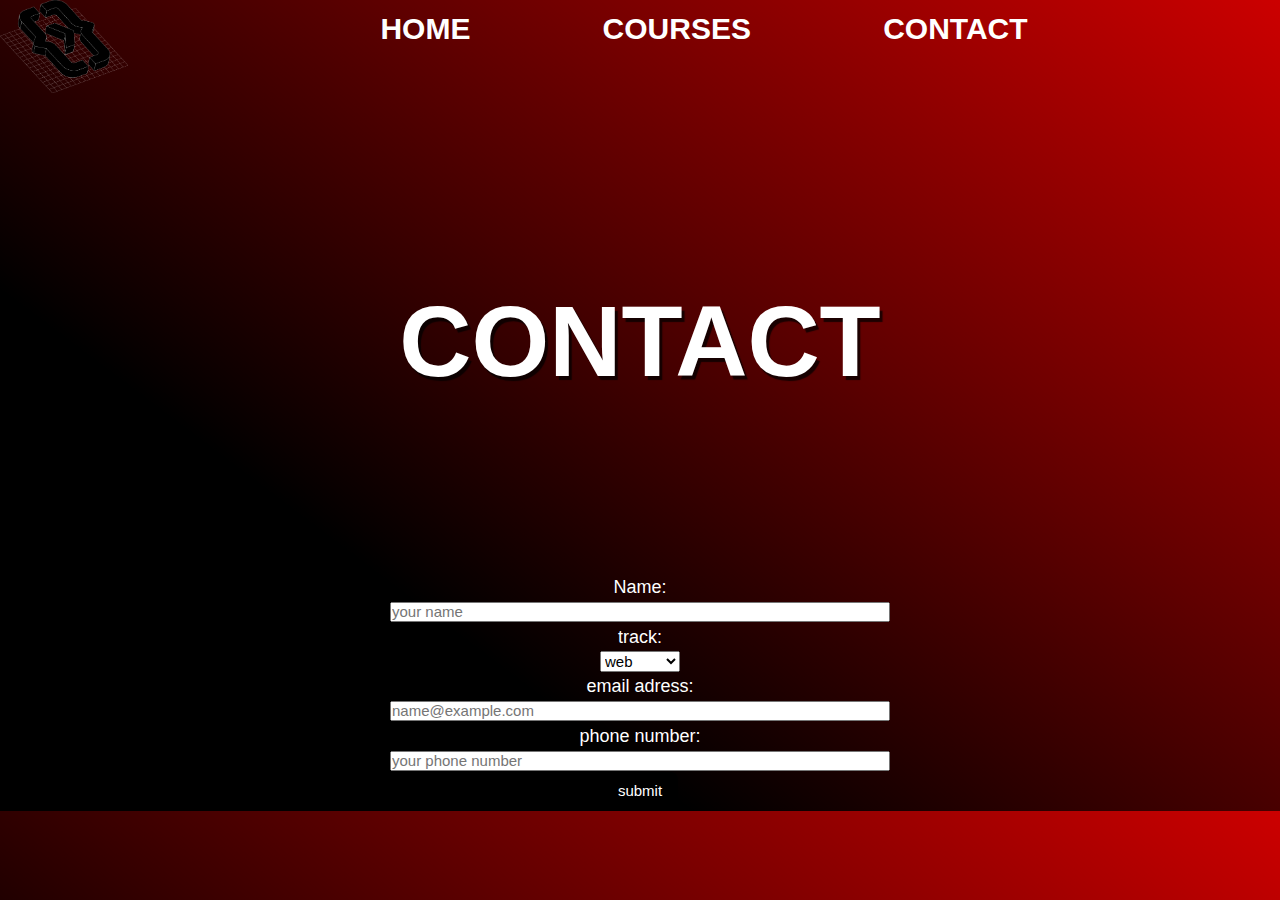
<file: html/contact.html>
<!DOCTYPE HTML>
<html>
 <head>
  <link rel="stylesheet" href="css checkpoint\checkpoint.css">    
  <meta name="viewport" content="width=device-width, initial-scale=1">
  <link rel="stylesheet" href="https://www.w3schools.com/w3css/4/w3.css">
</head>
<body>
    <div class="lp">
    
        <center>
                <ul>
                    <img src="images/section2GMCLogo.png" alt="img" style="width:10%; float:left">
             <li>
                            <a href="index.html">HOME</a>
                        </li>
                        <li>
                          <a href="courses.html">COURSES</a>
                        </li>
                        <li>
                          <a href="contact.html">CONTACT</a>
                        </li>
                
                      </ul> 
                    </center>
                    </div> 
                
    <center>
      <div class="crs">
        <h1>CONTACT </h1>
      </div>

<label> Name:</label><input type="text" placeholder="your name">
<br>
<label> track:</label>
 <select >
     <option >web</option> 
      <option >game</option>
      <option >ai</option>
   </select>
   <br>

    <label> email adress:</label><input type="text" placeholder="name@example.com">
<br>
        <label>phone number:</label><input type="text" placeholder="your phone number">
        <br>
    
        <p><button class="w3-button w3-black w3-round-large">submit</button></p>



</center>
  
</body>
</html>
</file>
